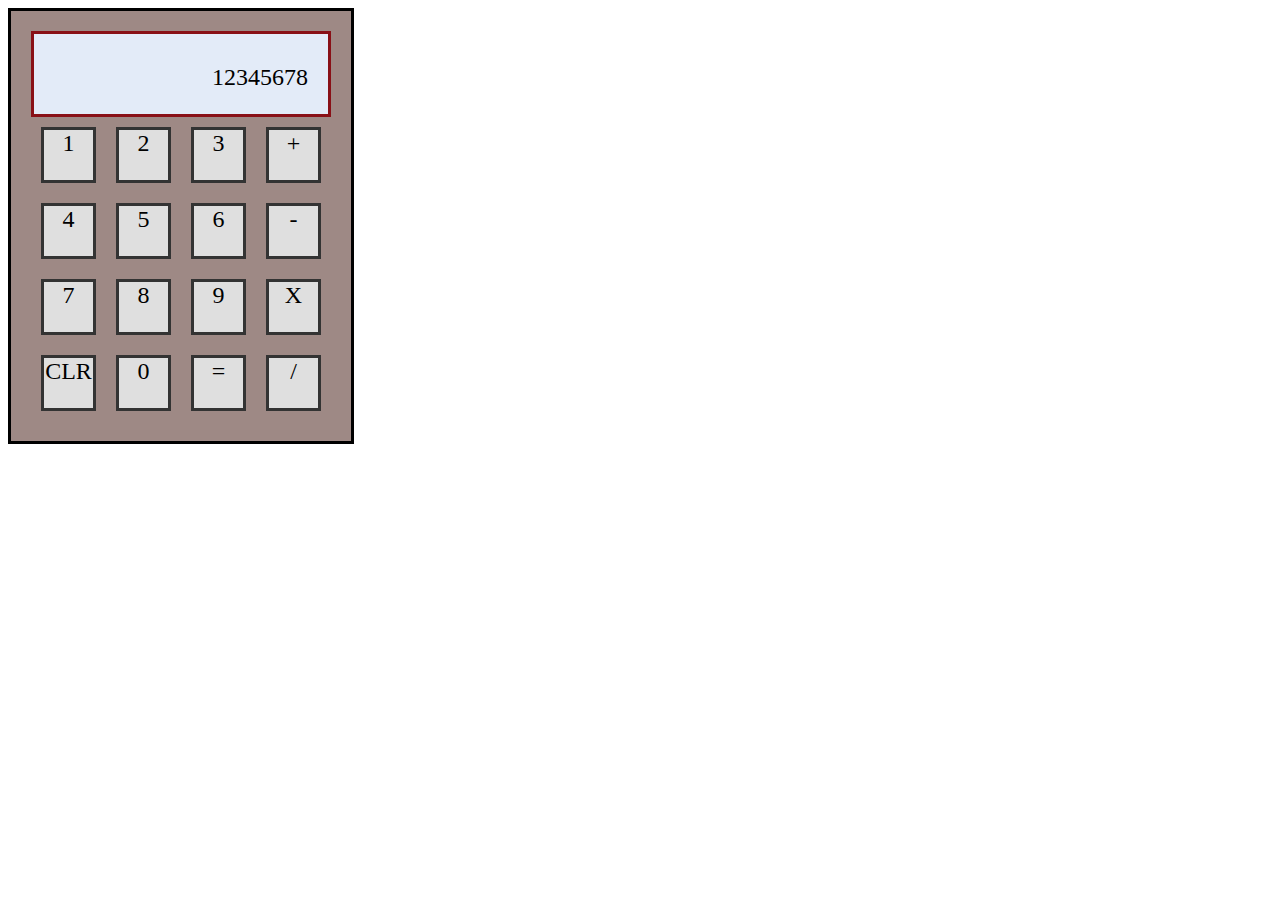
<file: 2ndpart/index.html>
<!DOCTYPE html>
<html lang="en">
<head>
	<meta charset="UTF-8">
	<meta http-equiv="X-UA-Compatible" content="IE=edge">
	<meta name="viewport" content="width=device-width, initial-scale=1.0">
	<link rel="stylesheet" href="style.css">
	<title>Document</title>
</head>
<body>
<div class="calculator">
	<div class="display">
		<div class="calculatorviewport">12345678</div>
	</div>
	<div class="flexbox-container-1">
		<div class="flexbox-item flexbox-item-1">1</div>
		<div class="flexbox-item flexbox-item-2">2</div>
		<div class="flexbox-item flexbox-item-3">3</div>
		<div class="flexbox-item addition">+</div>
	</div>
	<div class="flexbox-container-2">
		<div class="flexbox-item flexbox-item-4">4</div>
		<div class="flexbox-item flexbox-item-5">5</div>
		<div class="flexbox-item flexbox-item-6">6</div>
		<div class="flexbox-item subtraction">-</div>
	</div>
	<div class="flexbox-container-3">
		<div class="flexbox-item flexbox-item-7">7</div>
		<div class="flexbox-item flexbox-item-8">8</div>
		<div class="flexbox-item flexbox-item-9">9</div>
		<div class="flexbox-item multiplication">X</div>
	</div>
	<div class="flexbox-container-4">
		<div class="flexbox-item flexbox-item-clear">CLR</div>
		<div class="flexbox-item flexbox-item-zero">0</div>
		<div class="flexbox-item flexbox-item-equals">=</div>
		<div class="flexbox-item division">/</div>
	</div>
</div>
	<!-- MISTAKE put closing div tag in WRONG PLACE-->
</body>
<script src="script.js"></script>
</html>
</file>
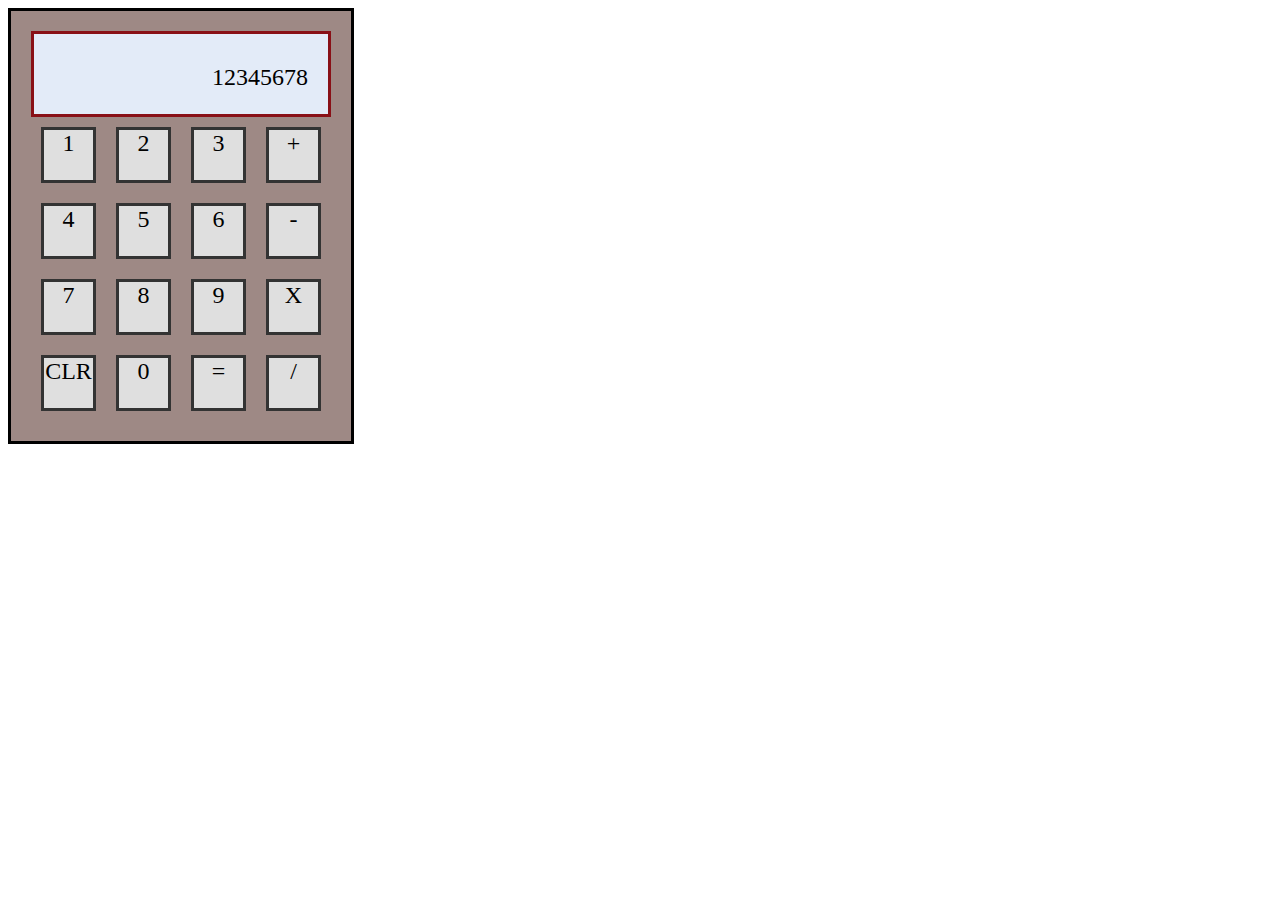
<file: 3rdpart/index.html>
<!DOCTYPE html>
<html lang="en">
<head>
	<meta charset="UTF-8">
	<meta http-equiv="X-UA-Compatible" content="IE=edge">
	<meta name="viewport" content="width=device-width, initial-scale=1.0">
	<link rel="stylesheet" href="style.css">
	<title>Document</title>
</head>
<body>
<div class="calculator">
	<div class="display">
		<div class="calculatorviewport">12345678</div>
	</div>
	<div class="flexbox-container-1">
		<div class="flexbox-item flexbox-item-1">1</div>
		<div class="flexbox-item flexbox-item-2">2</div>
		<div class="flexbox-item flexbox-item-3">3</div>
		<div class="flexbox-item addition">+</div>
	</div>
	<div class="flexbox-container-2">
		<div class="flexbox-item flexbox-item-4">4</div>
		<div class="flexbox-item flexbox-item-5">5</div>
		<div class="flexbox-item flexbox-item-6">6</div>
		<div class="flexbox-item subtraction">-</div>
	</div>
	<div class="flexbox-container-3">
		<div class="flexbox-item flexbox-item-7">7</div>
		<div class="flexbox-item flexbox-item-8">8</div>
		<div class="flexbox-item flexbox-item-9">9</div>
		<div class="flexbox-item multiplication">X</div>
	</div>
	<div class="flexbox-container-4">
		<div class="flexbox-item flexbox-item-clear">CLR</div>
		<div class="flexbox-item flexbox-item-zero">0</div>
		<div class="flexbox-item equals">=</div>
		<div class="flexbox-item division">/</div>
	</div>
</div>
	<!-- MISTAKE put closing div tag in WRONG PLACE-->
</body>
<script src="script.js"></script>
</html>
</file>
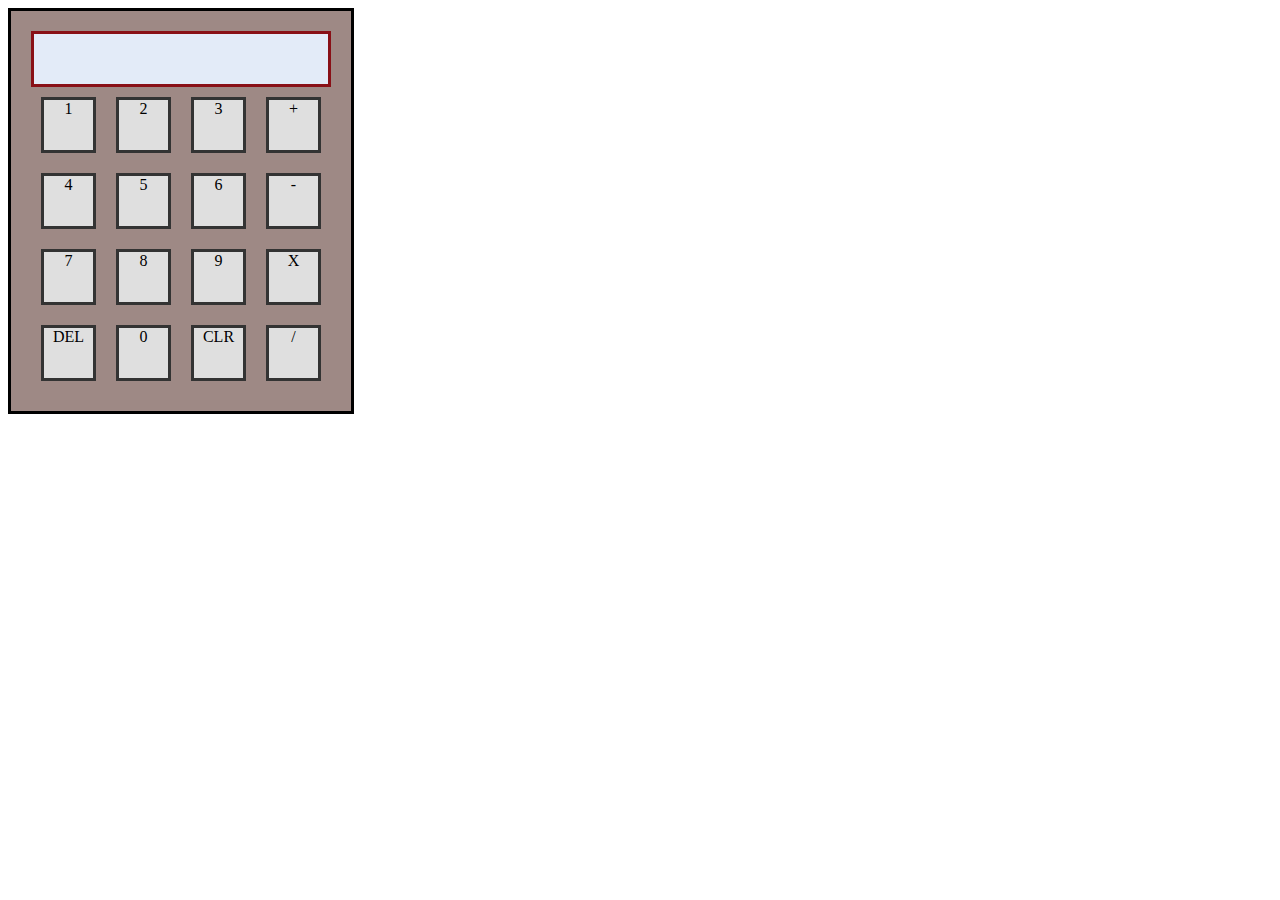
<file: flexbox-practice/index.html>
<!DOCTYPE html>
<html lang="en">
<head>
	<meta charset="UTF-8">
	<meta http-equiv="X-UA-Compatible" content="IE=edge">
	<meta name="viewport" content="width=device-width, initial-scale=1.0">
	<link rel="stylesheet" href="style.css">
	<title>Document</title>
</head>
<body>
<div class="calculator">
	<div class="display">
		<div class="calculatorviewport"></div>
	</div>
	<div class="flexbox-container-1">
		<div class="flexbox-item flexbox-item-1">1</div>
		<div class="flexbox-item flexbox-item-2">2</div>
		<div class="flexbox-item flexbox-item-3">3</div>
		<div class="flexbox-item addition">+</div>
	</div>
	<div class="flexbox-container-2">
		<div class="flexbox-item flexbox-item-4">4</div>
		<div class="flexbox-item flexbox-item-5">5</div>
		<div class="flexbox-item flexbox-item-6">6</div>
		<div class="flexbox-item subtraction">-</div>
	</div>
	<div class="flexbox-container-3">
		<div class="flexbox-item flexbox-item-7">7</div>
		<div class="flexbox-item flexbox-item-8">8</div>
		<div class="flexbox-item flexbox-item-9">9</div>
		<div class="flexbox-item multiplication">X</div>
	</div>
	<div class="flexbox-container-4">
		<div class="flexbox-item flexbox-item-delete">DEL</div>
		<div class="flexbox-item flexbox-item-zero">0</div>
		<div class="flexbox-item flexbox-item-clear">CLR</div>
		<div class="flexbox-item division">/</div>
	</div>
</div>
	<!-- MISTAKE put closing div tag in WRONG PLACE-->
</body>
</html>
</file>
<file: 2ndpart/style.css>
* {
	font-size: x-large;
}


.calculator {
	width: 300px;
	padding: 20px;
	background-color: #9E8985;
	border: 3px solid black;
}	


.flexbox-container-1 {
	display: flex;
	justify-content: space-evenly;
}

.flexbox-container-2 {
	display: flex;
	justify-content: space-evenly;
}

.flexbox-container-3 {
	display: flex;
	justify-content: space-evenly;
}

.flexbox-container-4{
	display: flex;
	justify-content: space-evenly;
}

.display {
	display: flex;
	justify-content: space-around;
}

.calculatorviewport {
	width: 290px;
	border: 3px solid #891017;
	background-color: #E3EBF8;
	min-height: 50px;
	padding-top: 30px;
	padding-right: 20px;
	text-align: right;

}

.flexbox-item {
	width: 80px;
	margin: 10px;
	border: 3px solid #333;
	background-color: #dfdfdf;
	min-height: 50px;
	text-align: center;
}
</file>
<file: 3rdpart/style.css>
* {
	font-size: x-large;
}


.calculator {
	width: 300px;
	padding: 20px;
	background-color: #9E8985;
	border: 3px solid black;
}	


.flexbox-container-1 {
	display: flex;
	justify-content: space-evenly;
}

.flexbox-container-2 {
	display: flex;
	justify-content: space-evenly;
}

.flexbox-container-3 {
	display: flex;
	justify-content: space-evenly;
}

.flexbox-container-4{
	display: flex;
	justify-content: space-evenly;
}

.display {
	display: flex;
	justify-content: space-around;
}

.calculatorviewport {
	width: 290px;
	border: 3px solid #891017;
	background-color: #E3EBF8;
	min-height: 50px;
	padding-top: 30px;
	padding-right: 20px;
	text-align: right;

}

.flexbox-item {
	width: 80px;
	margin: 10px;
	border: 3px solid #333;
	background-color: #dfdfdf;
	min-height: 50px;
	text-align: center;
}
</file>
<file: flexbox-practice/style.css>
.calculator {
	width: 300px;
	padding: 20px;
	background-color: #9E8985;
	border: 3px solid black;
}	


.flexbox-container-1 {
	display: flex;
	justify-content: space-evenly;
}

.flexbox-container-2 {
	display: flex;
	justify-content: space-evenly;
}

.flexbox-container-3 {
	display: flex;
	justify-content: space-evenly;
}

.flexbox-container-4{
	display: flex;
	justify-content: space-evenly;
}

.display {
	display: flex;
	justify-content: space-around;
}

.calculatorviewport {
	width: 700px;
	border: 3px solid #891017;
	background-color: #E3EBF8;
	min-height: 50px;
}

.flexbox-item {
	width: 80px;
	margin: 10px;
	border: 3px solid #333;
	background-color: #dfdfdf;
	min-height: 50px;
	text-align: center;
}
</file>
